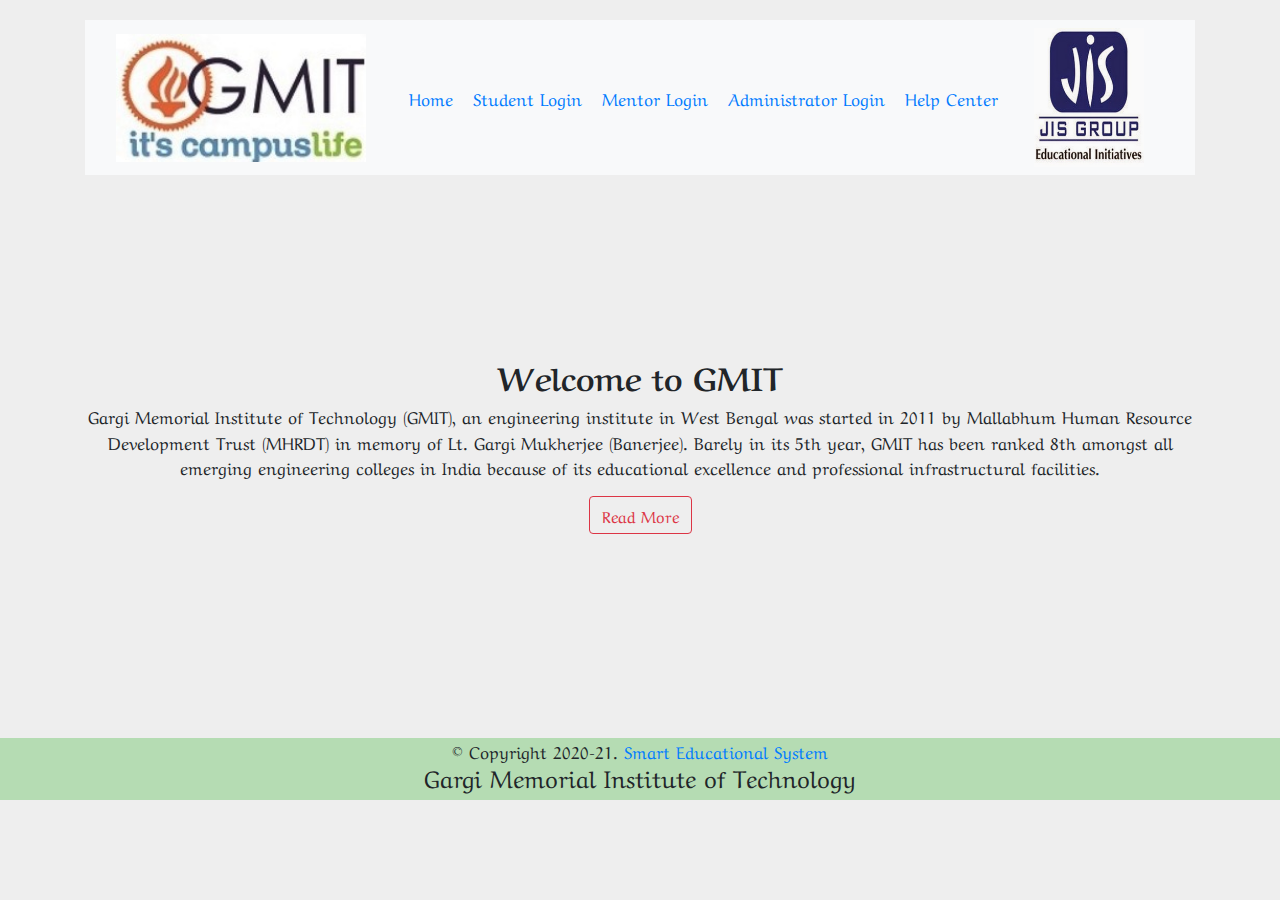
<file: index.html>
<!DOCTYPE html>
<html >
    <head>
<meta charset="utf-8">
<meta content="width=device-width, initial-scale=1.0" name="viewport">


<link rel="stylesheet" href="bootstrap4/bootstrap.min.css">
<link rel="stylesheet" href="bootstrap4/bootstrap.css">
<link rel="stylesheet" href="bootstrap4/bootstrap-grid.min.css">
<link rel="stylesheet" href="bootstrap4/bootstrap-reboot.min.css">
<link rel="stylesheet" href="assets/style.css">
<link rel="stylesheet" href="assets/demo.css">


<title>Gargi Memorial Institute of Technology</title>
<link href="image/Tab logo.jpeg" rel="icon">
<link href='https://fonts.googleapis.com/css?family=Aref Ruqaa' rel='stylesheet'>
<style>
body {
    font-family: 'Aref Ruqaa';font-size: 17px;
}
</style>

</head>

<body>
    <div class="container" >
     
<header id="header" class="fixed-top d-flex align-items-center">
    <div class="container d-flex align-items-center">
        
<div align ="center">
<div class="action">
    <nav id="navbar" class="navbar navbar-light bg-light">
      
        <div class="col-lg-2">
            <img src="image/GMIT LOGO.jpeg" width="250px">
        </div>
        &nbsp; &nbsp;  &nbsp; &nbsp;  &nbsp; &nbsp; &nbsp; &nbsp; &nbsp; &nbsp; &nbsp; 

            <a href ="#home" title="Home">Home</a> &nbsp; &nbsp;
            <a href ="studentlogin.html" title="Student Login">Student Login</a> &nbsp; &nbsp;
            <a href ="mentorlogin.html" title="Mentor Login">Mentor Login</a> &nbsp; &nbsp;
            <a href ="adminlogin.html" title="Administrator Login">Administrator Login</a> &nbsp; &nbsp;
            <a href ="helpdesk.html" title="Help Center">Help Center</a>
        
        <div class="col-lg-2">
            <img src="image/JIS logo 1.jpg" width="110px">
        </div>
       
    </nav>
   
</div>
</div>
</div>
</header>
</div>
<section>
<br/><br/><br/><br/><br/><br/><br/><br/><br/><br/><br/><br/><br/><br/>
<div class="container">
  
            <div align="center">
              <h2><b>Welcome to GMIT</b></h2>
              <p> Gargi Memorial Institute of Technology (GMIT), an engineering institute in West Bengal was started in 2011 by Mallabhum Human Resource Development Trust (MHRDT) in memory of Lt. Gargi Mukherjee (Banerjee). Barely in its 5th year, GMIT has been ranked 8th amongst all emerging engineering colleges in India because of its educational excellence and professional infrastructural facilities.</p>
              <button class="btn btn-outline-danger" type="button">Read More</button>
            </div>
           
          </div>
        </section>
             


<br/><br/><br/><br/><br/><br/><br/><br/>
<table width = "100%" border = "0">
    <tr>
        <td colspan = "2" bgcolor = "#b5dcb3">
           <center>
            &copy; Copyright <strong>2020-21. </strong><a href="#smart educational system">  Smart Educational System</a>
        </div>
        <div class="credits">
      
         <h4> Gargi Memorial Institute of Technology </h4>
           </center>
        </td>
     </tr>
     
  </table>
  
    </body>
</html>
</file>
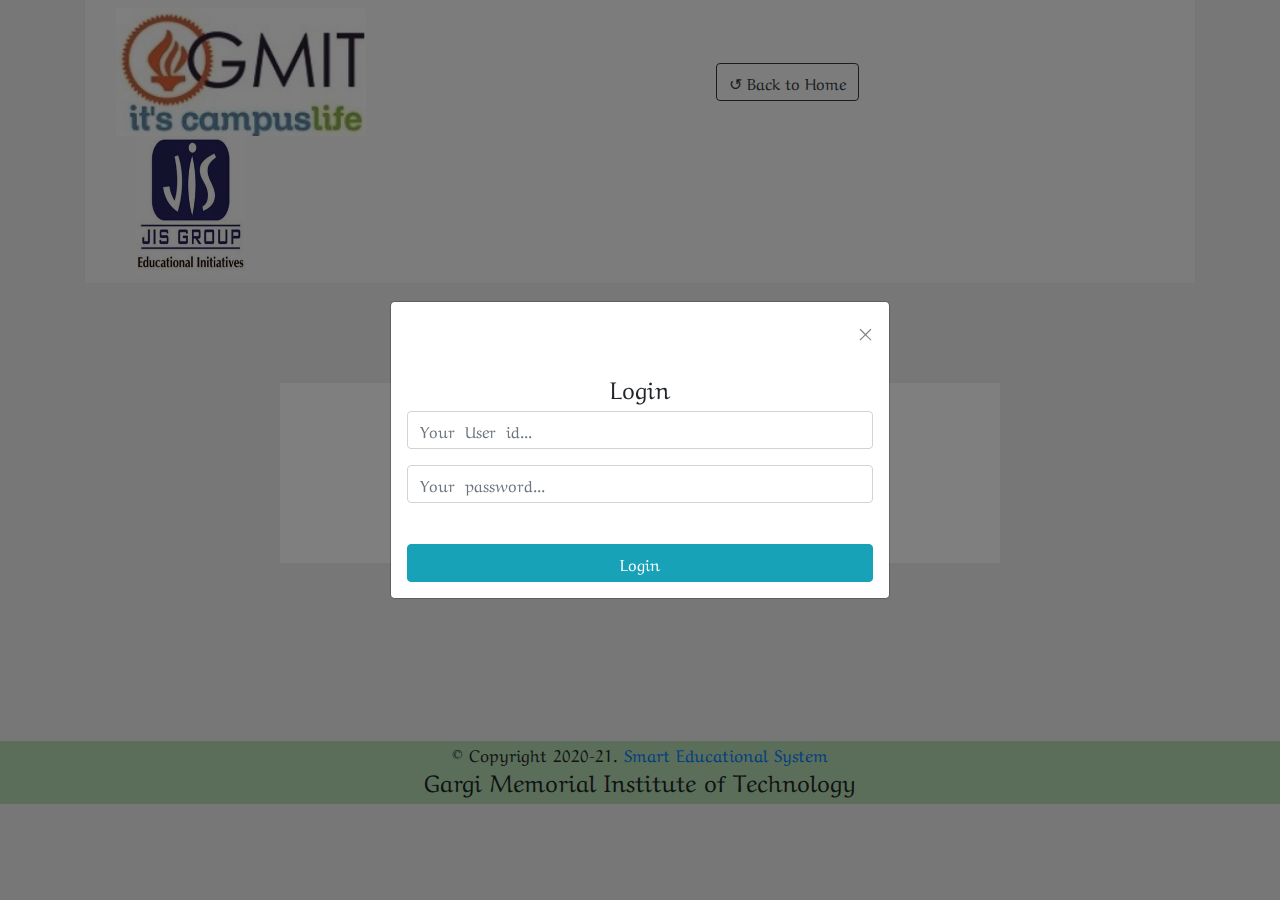
<file: adminlogin.html>
<!DOCTYPE html>
<html>
<head>
    <meta charset="utf-8">
    <meta content="width=device-width, initial-scale=1.0" name="viewport">
<link rel="stylesheet" href="bootstrap4/bootstrap.min.css">
<link rel="stylesheet" href="bootstrap4/bootstrap.css">
<link rel="stylesheet" href="bootstrap4/bootstrap-grid.min.css">
<link rel="stylesheet" href="bootstrap4/bootstrap-reboot.min.css">

<link rel="stylesheet" href="assets/style.css">
<link rel="stylesheet" href="assets/demo.css">

<title>Administrator Login</title>
<link href="image/Tab logo.jpeg" rel="icon">
<link href='https://fonts.googleapis.com/css?family=Aref Ruqaa' rel='stylesheet'>
<style>
    body {
        font-family: 'Aref Ruqaa';font-size: 17px;
    }
    </style>
   
</head>
    <body>
      <div class="container">
        <header id="header" class="fixed-top d-flex align-items-center">
            <div class="container d-flex align-items-center">
                
        <div align ="center">
       
            <nav id="navbar" class="navbar navbar-light bg-light">
              
                <div class="col-lg-2">
                    <img src="image/GMIT LOGO.jpeg" width="250px">
                </div>
                &nbsp; &nbsp;  &nbsp; &nbsp;&nbsp; &nbsp; &nbsp; &nbsp; &nbsp; &nbsp;  &nbsp; &nbsp;  &nbsp; &nbsp;  &nbsp; &nbsp; &nbsp; &nbsp; &nbsp;  &nbsp; &nbsp; &nbsp; &nbsp; &nbsp;  &nbsp; &nbsp; &nbsp; &nbsp; &nbsp;   
                <div class="action">
                <a href ="index.html" title="Back to home page"> <button type="button" class="btn btn-outline-dark">&#8634; Back to Home</button></a>
              </div>
              &nbsp;  &nbsp; &nbsp; &nbsp; &nbsp; &nbsp; &nbsp; &nbsp; &nbsp;  &nbsp; &nbsp; &nbsp; &nbsp; &nbsp; &nbsp; &nbsp; &nbsp; &nbsp;  &nbsp; &nbsp; &nbsp; &nbsp; &nbsp;  
                
                <div class="col-lg-2">
                    <img src="image/JIS logo 1.jpg" width="110px">
                </div>
              
            </nav>
           
        </div>
        </div>
        
        </header>
      </div>
              <br/><br/><br/><br/><br/><br/><br/> <br/><br/><br/><br/><br/><br/><br/> <br/>
       
              <main>
               <div align="center">
                <img src="image/admin.png" height="40px" width="45px">
                <h2><p> Administrator Login</p></h2> 
                <div class="container">
                <button type="button" class="btn btn-outline-success" data-toggle="modal" data-target="#loginModal">
                  Login
                </button>  
              </div>
            </div>

              <div class="modal fade" id="loginModal" tabindex="-1" role="dialog" aria-labelledby="exampleModalLabel" aria-hidden="true">
                <div class="modal-dialog modal-dialog-centered" role="document">
                  <div class="modal-content">
                    <div class="modal-header border-bottom-0">
                      <button type="button" class="close" data-dismiss="modal" aria-label="Close">
                        <span aria-hidden="true">&times;</span>
                      </button>
                    </div>
                    <div class="modal-body">
                      <div class="form-title text-center">
                        <h4>Login</h4>
                      </div>
                      <div class="d-flex flex-column text-center">
                        <form>
                          <div class="form-group">
                            <input type="text" class="form-control" id="text" placeholder="Your  User  id...">
                          </div>
                          <div class="form-group">
                            <input type="password" class="form-control" id="password1" placeholder="Your  password...">
                          </div>
                          <br/>
                          <button type="button" class="btn btn-info btn-block btn-round">Login</button>
                        </form>
                        
                      </div>
                    </div>
                  
                    
                   </div>
                </div>
              </div>
            
               </main>

    <br/><br/><br/><br/><br/><br/><br/>
<table width = "100%" border = "0">
    <tr>
        <td colspan = "2" bgcolor = "#b5dcb3">
           <center>
            &copy; Copyright <strong>2020-21. </strong><a href="#smart educational system">  Smart Educational System</a>
        </div>
        <div class="credits">
      
         <h4> Gargi Memorial Institute of Technology </h4>
           </center>
        </td>
     </tr>
     
  </table>
  <script src='https://code.jquery.com/jquery-3.3.1.slim.min.js'></script>
  <script src="bootstrap4/bootstrap.min.js"></script>
  <script src="assets/login.js"></script>
    </body>
</html>
</file>
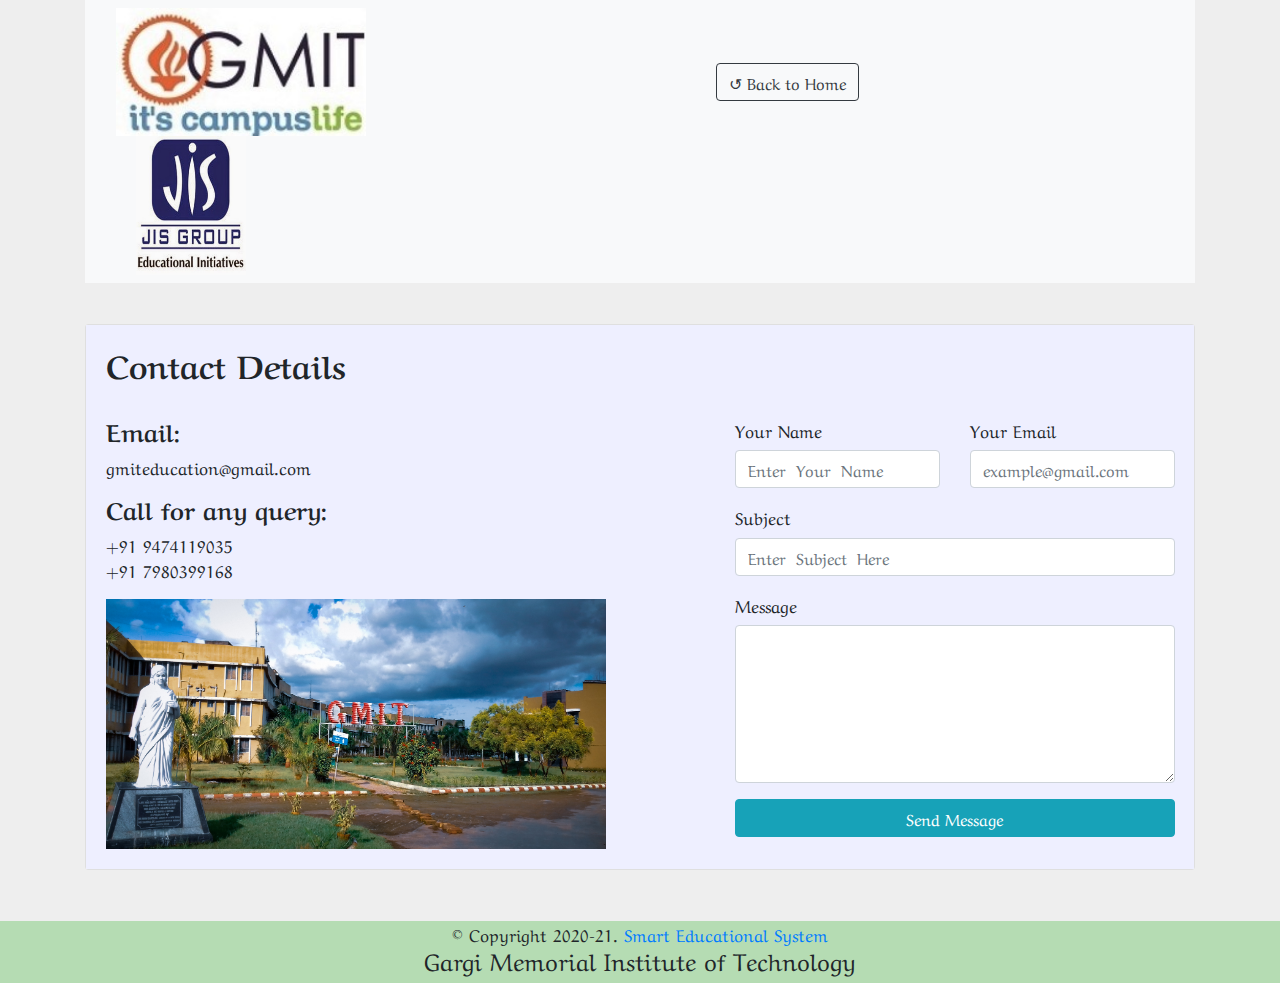
<file: helpdesk.html>
<!DOCTYPE html>
<html>
<head>
    <meta charset="utf-8">
    <meta content="width=device-width, initial-scale=1.0" name="viewport">
    
<link rel="stylesheet" href="bootstrap4/bootstrap.min.css">
<link rel="stylesheet" href="bootstrap4/bootstrap.css">
<link rel="stylesheet" href="bootstrap4/bootstrap-grid.min.css">
<link rel="stylesheet" href="bootstrap4/bootstrap-reboot.min.css">

<link rel="stylesheet" href="assets/style.css">
<link rel="stylesheet" href="assets/demo.css">

<title>Help Center</title>
<link href="image/Tab logo.jpeg" rel="icon">
<link href="https://fonts.googleapis.com/css?family=Aref Ruqaa" rel="stylesheet">
<style>
  body {
      font-family: 'Aref Ruqaa';font-size: 17px;
  }

  </style>
   
</head>
    <body>
      <div class="container">
        <header id="header" class="fixed-top d-flex align-items-center">
            <div class="container d-flex align-items-center">
                
        <div align ="center">
       
            <nav id="navbar" class="navbar navbar-light bg-light">
              
                <div class="col-lg-2">
                    <img src="image/GMIT LOGO.jpeg" width="250px">
                </div>
                &nbsp; &nbsp;  &nbsp; &nbsp;&nbsp; &nbsp; &nbsp; &nbsp; &nbsp; &nbsp;  &nbsp; &nbsp;  &nbsp; &nbsp;  &nbsp; &nbsp; &nbsp; &nbsp; &nbsp;  &nbsp; &nbsp; &nbsp; &nbsp; &nbsp;  &nbsp; &nbsp; &nbsp; &nbsp; &nbsp;   
                <div class="action">
                <a href ="index.html" title="Back to home page"> <button type="button" class="btn btn-outline-dark">&#8634; Back to Home</button></a>
              </div>
                &nbsp;  &nbsp; &nbsp; &nbsp; &nbsp; &nbsp; &nbsp; &nbsp; &nbsp;  &nbsp; &nbsp; &nbsp; &nbsp; &nbsp; &nbsp; &nbsp; &nbsp; &nbsp;  &nbsp; &nbsp; &nbsp; &nbsp; &nbsp;  
                
                <div class="col-lg-2">
                    <img src="image/JIS logo 1.jpg" width="110px">
                </div>
            </nav>
           
        </div>
        </div>
        </header>
    </div>
    <section>
    <br/><br/><br/><br/><br/><br/><br/>
   
  
        <div class="row justify-content-center">
            
                            <div class="col-12 col-md-10 col-lg-8">
                                <form >
                                  <h5> &nbsp;  &nbsp; &nbsp; &nbsp; &nbsp; &nbsp;&nbsp;  &nbsp; &nbsp; &nbsp; &nbsp; &nbsp;&nbsp;  &nbsp; &nbsp; &nbsp; &nbsp; &nbsp; &nbsp; &nbsp; &nbsp;  &nbsp;  &nbsp; &nbsp; &nbsp; &nbsp; &nbsp; &nbsp; &nbsp; &nbsp; 
                                      <b> HOW CAN WE HELP YOU?</b></h5>  
                                    <div class="card-body row no-gutters align-items-center">
                                        <div class="col-auto">
                                            <i class="fas fa-search h4 text-body"></i>
                                        </div>
                                        
                                        <div class="col">
                                            <input class="form-control form-control-lg form-control-borderless" type="search" placeholder="Search topics or keywords">
                                        </div>
                                        &nbsp;
                                        <div class="col-auto">
                                            <button class="btn btn-lg btn-success" type="submit">Search</button>
                                        </div>
                                       
                                    </div>
                                </form>
                            </div>
                           
                        </div>
   
</section>
<br/>

<section id="contact" class="contact">
    <div class="container">
        <div class="card">
            <div class="card-body" style="background-color: #eeefff">

      <div class="section-title">
    <h2><b>Contact Details</b></h2>
      </div>
      <br/>
      <div class="row" >

        <div class="col-lg-5 d-flex align-items-stretch">
          <div class="info">
            
            <div class="email">
              <i class="bi bi-envelope"></i>
              <h4><b>Email:</b></h4>
              <p>gmiteducation@gmail.com</p>
            </div>

            <div class="phone">
              <i class="bi bi-phone"></i>
              <h4><b>Call for any query:</b></h4>
              <p>+91 9474119035       <br/>
                 +91 7980399168     </p>
            </div>
            <img src="image/GMIT.jpg" style="width: 500px; height: 250px;">
            </div>
        </div>
        &nbsp;  &nbsp; &nbsp; &nbsp; &nbsp; &nbsp; &nbsp; &nbsp; &nbsp; &nbsp;  &nbsp; &nbsp; &nbsp; &nbsp; &nbsp; &nbsp; 
        <div>
          <form >
            <div class="row">
              <div class="form-group col-md-6">
                <label for="name">Your Name</label>
                <input type="text" name="name" class="form-control" id="name" required
                placeholder="Enter  Your  Name">
              </div>
              <div class="form-group col-md-6">
                <label for="name">Your Email</label>
                <input type="email" class="form-control" name="email" id="email" required
                placeholder="example@gmail.com">
              </div>
            </div>
            <div class="form-group">
              <label for="name">Subject</label>
              <input type="text" class="form-control" name="subject" id="subject" required
              placeholder="Enter  Subject  Here">
            </div>
            <div class="form-group">
              <label for="name">Message</label>
              <textarea class="form-control" name="message" rows="6" required></textarea>
            </div>
           
            <div class="text-center"><button type="submit" class="btn btn-info btn-block btn-round" value="Submit">Send Message</button></div>
          </form>
        </div>

      </div>
</div>
</div>
    </div>
  </section>

    <br/><br/>
<table width = "100%" border = "0">
    <tr>
        <td colspan = "2" bgcolor = "#b5dcb3">
           <center>
            &copy; Copyright <strong>2020-21. </strong><a href="#smart educational system">  Smart Educational System</a>
      
        <div class="credits">
      
         <h4> Gargi Memorial Institute of Technology </h4>
           </center>
        </td>
     </tr>
     
  </table>
 


    </body>
</html>
</file>
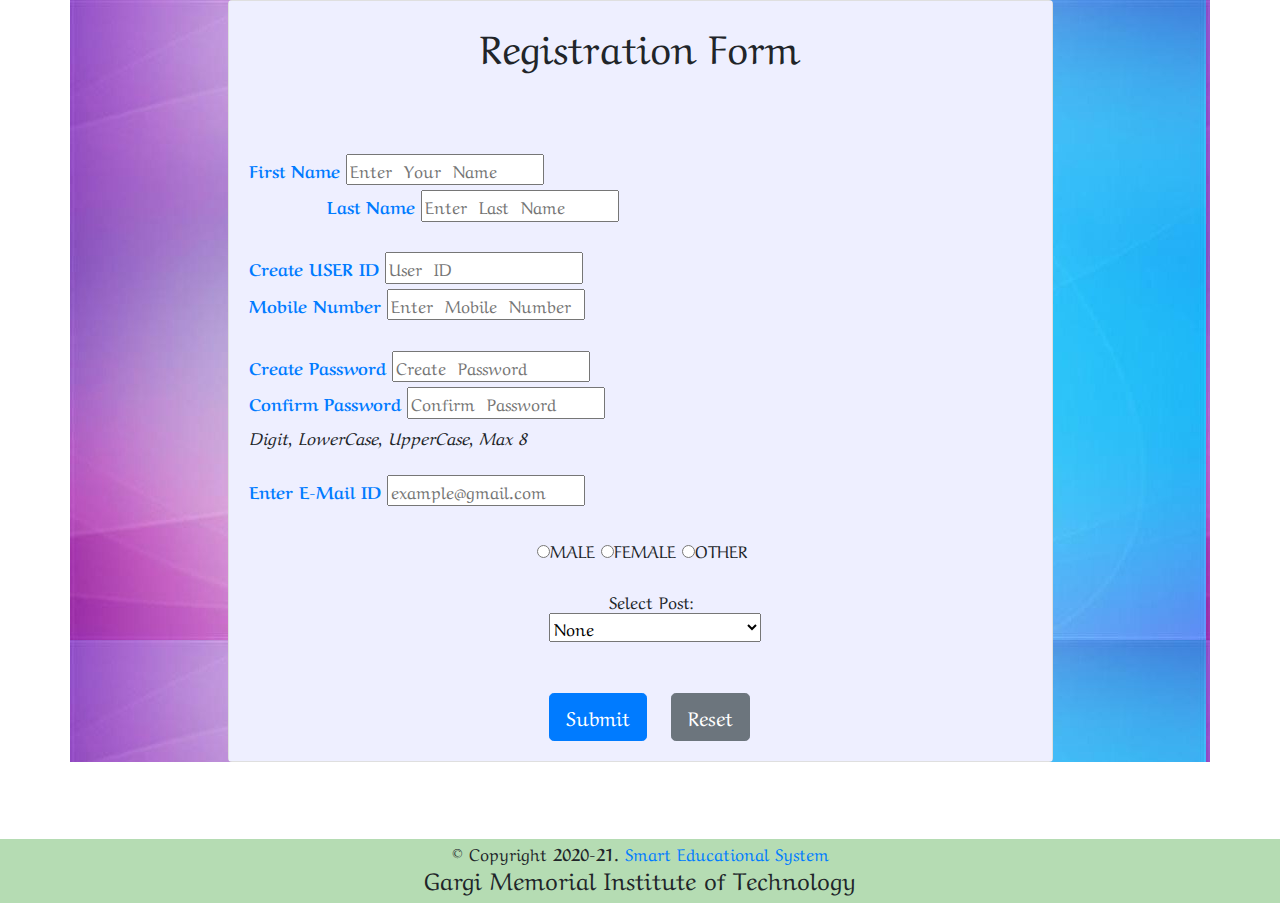
<file: mentor-reg.html>
<!DOCTYPE html>
<html>

<head>
    <meta charset="UTF-8">
    <meta name="viewport" content="width=device-width, initial-scale=1">

    <link rel="stylesheet" href="bootstrap4/bootstrap.min.css">
    <title>Mentor Registration Form </title>
    <link href="image/Tab logo.jpeg" rel="icon">
    <link href='https://fonts.googleapis.com/css?family=Aref Ruqaa' rel='stylesheet'>
    <style>
        body {
            font-family: 'Aref Ruqaa';font-size: 17px;
        }
        </style>
        <script>
            function checkname() {
                nameexp = /^[a-zA-Z ]{3,10}$/;
                custname = document.getElementById("fname").value;         //name check
            }
            function checksurname() {
                surnameexp = /^[a-zA-Z ]{3,10}$/;
                custname = document.getElementById("sname").value;         //surname check
            }
          
            function checkuid() {
                uidexp = /^[0-9]{10}$/;
                custuid = document.getElementById("uid").value;             //uid check
            }    

            function checkmobno() {
                mobnoexp = /^[6789]\d{9}$/;                                
                custmobno = document.getElementById("mobno").value;         //mob check
            }
        
            function checkemail() {
                emailexp = /^\w+([\.-]?\w+)*@\w+([\.-]?\w+)*(\.\w{2,3})+$/
                custemail = document.getElementById("email").value;                 //email check
            }
               
            function checkpassword() {
                passwordexp = /^(?=.*[0-9])(?=.*[a-z])(?=.*[A-Z])\w{4,8}$/;   
                custpassword = document.getElementById("password").value;                   //password check
            }
    
        </script>
</head>

<body>
    <div class="container" style="background-image: url(image/Blue\ to\ Purple\ Background\ iPhone\ Wallpapers\ iPhone\ 5s4s3G.jpg);" >
     <div class="row">
       <div class="col-md-9 col-sm-8 mx-auto">
         <div class="card">
           <div class="card-body" style="background-color: #eeefff">
                        <div class="text-center">
                            <b><h1>Registration Form</h1></b>
                        </div>
                        <br/><br/<br/><br/>
                        <div>
    <form>
        <label class="font-weight-bold text-primary">First Name</label>
        <input type="text" onblur="checkname()" id="fname" required="required"
        placeholder="Enter  Your  Name">
        &nbsp;  &nbsp;  &nbsp;  &nbsp;  &nbsp; &nbsp; &nbsp; &nbsp; &nbsp;&nbsp; &nbsp; &nbsp; &nbsp; &nbsp; &nbsp; &nbsp;&nbsp; &nbsp; &nbsp; &nbsp; &nbsp; &nbsp; &nbsp;&nbsp; &nbsp; &nbsp; &nbsp; &nbsp; &nbsp; &nbsp;&nbsp; &nbsp; &nbsp; &nbsp; &nbsp; &nbsp; &nbsp;&nbsp;  &nbsp; &nbsp; &nbsp; &nbsp; &nbsp;&nbsp;  &nbsp; &nbsp; &nbsp; &nbsp; &nbsp;
       
        <label class="font-weight-bold text-primary">Last Name</label>
        <input type="text" onblur="checksurname()" id="sname" required="required"
        placeholder="Enter  Last  Name">
        <br/><br/>
       
        <label class="font-weight-bold text-primary">Create USER ID</label>
        <input type="text" onblur="checkuid()" id="uid" required="required"
        placeholder="User  ID">
        &nbsp;  &nbsp;  &nbsp;  &nbsp;  &nbsp;&nbsp;  &nbsp; &nbsp; &nbsp; &nbsp; &nbsp;&nbsp;  &nbsp; &nbsp; &nbsp; &nbsp; &nbsp; &nbsp; &nbsp;&nbsp; &nbsp; &nbsp; &nbsp; &nbsp; &nbsp; &nbsp;&nbsp; &nbsp; &nbsp; &nbsp; &nbsp; &nbsp; &nbsp;&nbsp; &nbsp;
       
        <label class="font-weight-bold text-primary">Mobile Number</label>
        <input type="tel" onblur="checkmobno()" id="mobno" required="required"
        placeholder="Enter  Mobile  Number">
           <br/><br/>
           
           <label class="font-weight-bold text-primary">Create Password</label>
           <input type="password" onblur="checkpassword()" id="password" required="required"
           placeholder="Create  Password">
            &nbsp;  &nbsp;  &nbsp;  &nbsp;  &nbsp;&nbsp;&nbsp;  &nbsp; &nbsp; &nbsp;&nbsp;&nbsp;&nbsp;&nbsp; &nbsp; &nbsp; &nbsp; &nbsp; &nbsp; &nbsp; &nbsp;&nbsp; &nbsp; &nbsp; &nbsp; &nbsp; &nbsp; &nbsp;&nbsp; &nbsp;
       
        <label class="font-weight-bold text-primary">Confirm Password</label>
        <input type="password" onblur="checkpassword()" id="password" required="required"
        placeholder="Confirm  Password">
        <br/>
       <div><i>Digit, LowerCase, UpperCase, Max 8</i></div> 
        <br/>
        
        <label class="font-weight-bold text-primary">Enter E-Mail ID</label>
        <input type="email" onblur="checkemail()" id="email" required="required"
        placeholder="example@gmail.com">
        <br/><br/>
             &nbsp;  &nbsp; &nbsp;   &nbsp;  &nbsp;&nbsp; &nbsp;&nbsp; &nbsp;&nbsp; &nbsp;&nbsp;&nbsp; &nbsp;&nbsp; &nbsp;&nbsp; &nbsp;&nbsp; &nbsp;&nbsp; &nbsp;&nbsp;&nbsp; &nbsp;&nbsp; &nbsp;&nbsp;  &nbsp;&nbsp; &nbsp;
        
        <input type="radio" name="x">MALE
        <input type="radio" name="x">FEMALE
        <input type="radio" name="x">OTHER
       
        <br/><br/>
         &nbsp;  &nbsp;&nbsp; &nbsp; &nbsp;&nbsp; &nbsp;  &nbsp;&nbsp;&nbsp;&nbsp; &nbsp;&nbsp; &nbsp;&nbsp; &nbsp;&nbsp; &nbsp;&nbsp;&nbsp; &nbsp;&nbsp; &nbsp;&nbsp; &nbsp;&nbsp; &nbsp;&nbsp; &nbsp;&nbsp;&nbsp; &nbsp;&nbsp; &nbsp;&nbsp; &nbsp;&nbsp; &nbsp;&nbsp; &nbsp;
       Select Post: 
        <br/>
    
        &nbsp;&nbsp; &nbsp; &nbsp;  &nbsp;&nbsp;&nbsp;&nbsp; &nbsp;&nbsp; &nbsp;&nbsp; &nbsp; &nbsp;&nbsp; &nbsp;&nbsp; &nbsp;&nbsp; &nbsp;&nbsp; &nbsp;&nbsp;&nbsp; &nbsp;&nbsp; &nbsp;&nbsp; &nbsp;&nbsp; &nbsp;&nbsp; &nbsp;
    <select>
    <option>None</option>
    <option>Principle</option>
    <option>Assistant Proffesor</option>
    <option>Director</option>
    <option>TIC</option>
    <option>Head of the Depertment</option>
    
    </select>
    <br/><br/><br/>
    &nbsp;  &nbsp; &nbsp;  &nbsp;  &nbsp;  &nbsp;  &nbsp;  &nbsp;&nbsp;&nbsp;&nbsp; &nbsp; &nbsp;&nbsp;&nbsp;&nbsp;&nbsp;&nbsp;&nbsp; &nbsp;  &nbsp;  &nbsp;  &nbsp;  &nbsp;&nbsp;&nbsp;&nbsp; &nbsp; &nbsp;&nbsp;&nbsp;&nbsp;&nbsp;
    <input class="btn btn-primary btn-lg" type="submit" value="Submit">
    &nbsp;&nbsp;
    <input class="btn btn-secondary btn-lg" type="reset" value="Reset">
                            </form>
                        </div> 
                    </div>
                </div> 
            </div> 
        </div> 
    </div> 
    <br/><br/><br/>
    <table width = "100%" border = "0">
        <tr>
            <td colspan = "2" bgcolor = "#b5dcb3">
               <center>
                &copy; Copyright <strong>2020-21. </strong><a href="#smart educational system">  Smart Educational System</a>
            </div>
            <div class="credits">
          
             <h4> Gargi Memorial Institute of Technology </h4>
               </center>
            </td>
         </tr>
         
      </table>
</body>
</html>
</file>
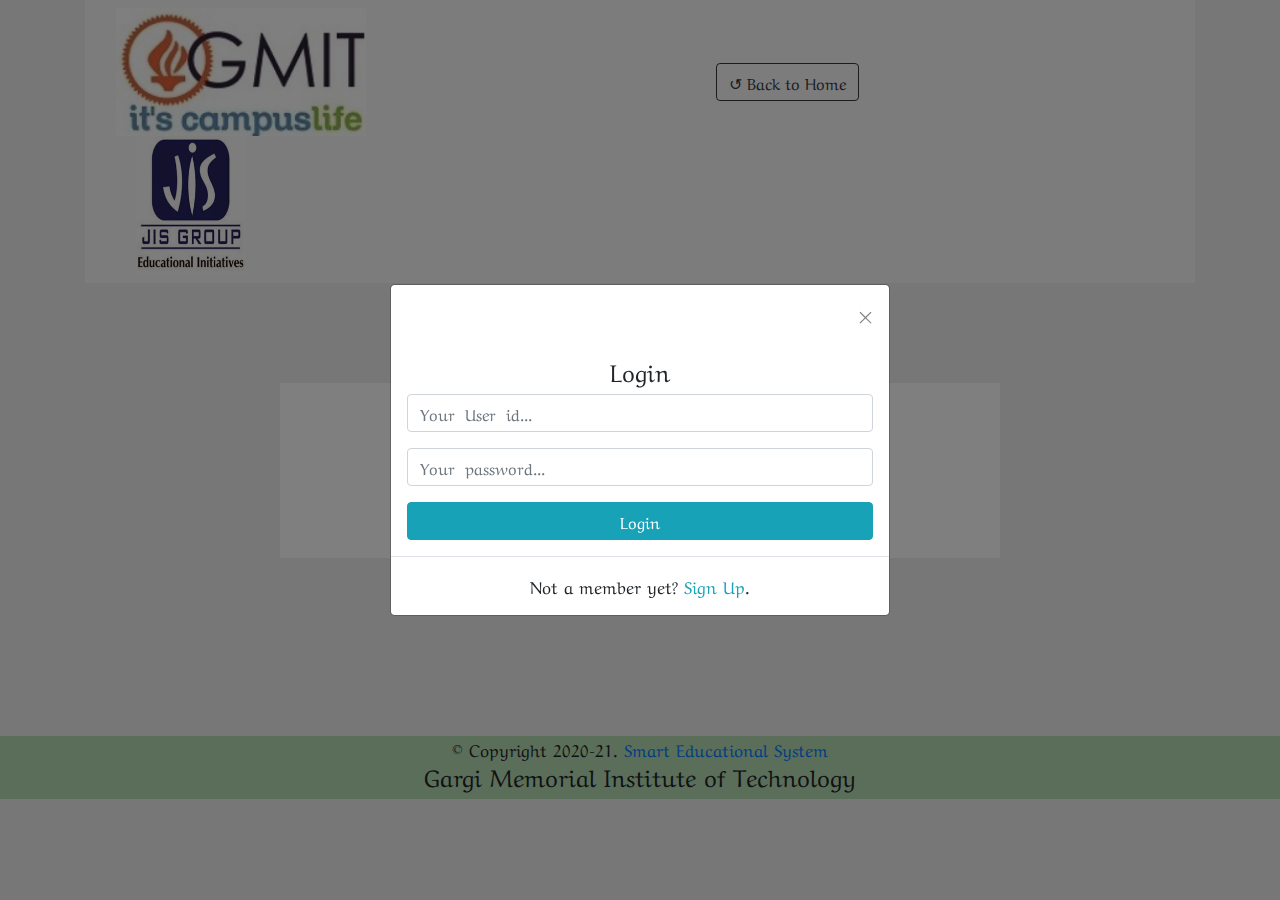
<file: mentorlogin.html>
<!DOCTYPE html>
<html>
<head>
    <meta charset="utf-8">
    <meta content="width=device-width, initial-scale=1.0" name="viewport">
<link rel="stylesheet" href="bootstrap4/bootstrap.min.css">
<link rel="stylesheet" href="bootstrap4/bootstrap.css">
<link rel="stylesheet" href="bootstrap4/bootstrap-grid.min.css">
<link rel="stylesheet" href="bootstrap4/bootstrap-reboot.min.css">

<link rel="stylesheet" href="assets/style.css">
<link rel="stylesheet" href="assets/demo.css">

<title>Mentor Login</title>
<link href="image/Tab logo.jpeg" rel="icon">
<link href='https://fonts.googleapis.com/css?family=Aref Ruqaa' rel='stylesheet'>
<style>
    body {
        font-family: 'Aref Ruqaa';font-size: 17px;
    }
    </style>
   
</head>
    <body>
      <div class="container">
        <header id="header" class="fixed-top d-flex align-items-center">
            <div class="container d-flex align-items-center">
                
        <div align ="center">
       
            <nav id="navbar" class="navbar navbar-light bg-light">
              
                <div class="col-lg-2">
                    <img src="image/GMIT LOGO.jpeg" width="250px">
                </div>
                &nbsp; &nbsp;  &nbsp; &nbsp;&nbsp; &nbsp; &nbsp; &nbsp; &nbsp; &nbsp;  &nbsp; &nbsp;  &nbsp; &nbsp;  &nbsp; &nbsp; &nbsp; &nbsp; &nbsp;  &nbsp; &nbsp; &nbsp; &nbsp; &nbsp;  &nbsp; &nbsp; &nbsp; &nbsp; &nbsp;   
                <div class="action">
                <a href ="index.html" title="Back to home page"> <button type="button" class="btn btn-outline-dark">&#8634; Back to Home</button></a>
              </div>
              &nbsp;  &nbsp; &nbsp; &nbsp; &nbsp; &nbsp; &nbsp; &nbsp; &nbsp;  &nbsp; &nbsp; &nbsp; &nbsp; &nbsp; &nbsp; &nbsp; &nbsp; &nbsp;  &nbsp; &nbsp; &nbsp; &nbsp; &nbsp;   
                
                <div class="col-lg-2">
                    <img src="image/JIS logo 1.jpg" width="110px">
                </div>
              
            </nav>
           
        </div>
        </div>
        
        </header>
      </div>
              <br/><br/><br/><br/><br/><br/><br/> <br/><br/><br/><br/><br/><br/><br/> <br/>
       
              <main>
               <div align="center">
                <img src="image/teacher.png" height="35px" width="30px">
                <h2><p> Mentor Login</p></h2> 
                <div class="container">
                <button type="button" class="btn btn-outline-danger" data-toggle="modal" data-target="#loginModal">
                  Login
                </button>  
              </div>
            </div>

              <div class="modal fade" id="loginModal" tabindex="-1" role="dialog" aria-labelledby="exampleModalLabel" aria-hidden="true">
                <div class="modal-dialog modal-dialog-centered" role="document">
                  <div class="modal-content">
                    <div class="modal-header border-bottom-0">
                      <button type="button" class="close" data-dismiss="modal" aria-label="Close">
                        <span aria-hidden="true">&times;</span>
                      </button>
                    </div>
                    <div class="modal-body">
                      <div class="form-title text-center">
                        <h4>Login</h4>
                      </div>
                      <div class="d-flex flex-column text-center">
                        <form>
                          <div class="form-group">
                            <input type="text" class="form-control" id="text" placeholder="Your  User  id...">
                          </div>
                          <div class="form-group">
                            <input type="password" class="form-control" id="password1" placeholder="Your  password...">
                          </div>
                          <button type="button" class="btn btn-info btn-block btn-round">Login</button>
                        </form>
                        
                      </div>
                    </div>
                  
                    <div class="modal-footer d-flex justify-content-center">
                      <div class="signup-section">Not a member yet? <a href="mentor-reg.html" class="text-info"> Sign Up</a>.</div>
                    </div>
                   </div>
                </div>
              </div>
            
               </main>

    <br/><br/><br/><br/><br/><br/><br/>
<table width = "100%" border = "0">
    <tr>
        <td colspan = "2" bgcolor = "#b5dcb3">
           <center>
            &copy; Copyright <strong>2020-21. </strong><a href="#smart educational system">  Smart Educational System</a>
        </div>
        <div class="credits">
      
         <h4> Gargi Memorial Institute of Technology </h4>
           </center>
        </td>
     </tr>
     
  </table>
  <script src='https://code.jquery.com/jquery-3.3.1.slim.min.js'></script>
  <script src="bootstrap4/bootstrap.min.js"></script>
  <script src="assets/login.js"></script>
    </body>
</html>
</file>
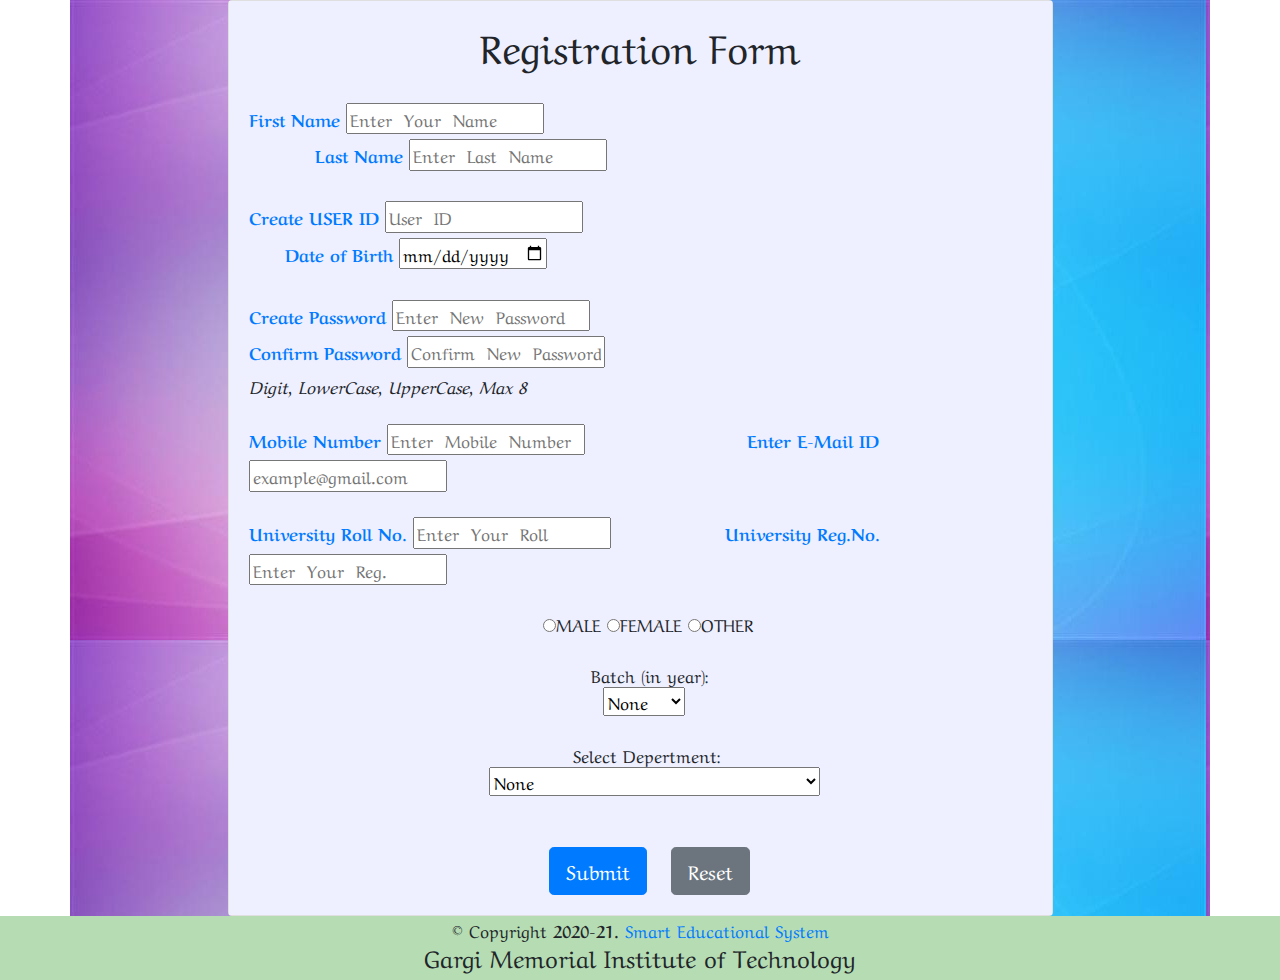
<file: student-reg.html>
<!DOCTYPE html>
<html>

<head>
    <meta charset="UTF-8">
    <meta name="viewport" content="width=device-width, initial-scale=1">

    <link rel="stylesheet" href="bootstrap4/bootstrap.min.css">
    <title> Student Registration Form </title>
    <link href="image/Tab logo.jpeg" rel="icon">
    <link href='https://fonts.googleapis.com/css?family=Aref Ruqaa' rel='stylesheet'>
    <style>
        body {
            font-family: 'Aref Ruqaa';font-size: 17px;
        }
        </style>
         <script>
            function checkname() {
                nameexp = /^[a-zA-Z ]{3,10}$/;
                custname = document.getElementById("fname").value;         //name check
            }
            function checksurname() {
                surnameexp = /^[a-zA-Z ]{3,10}$/;
                custname = document.getElementById("sname").value;         //surname check
            }
          
            function checkuid() {
                uidexp = /^[0-9]{10}$/;
                custuid = document.getElementById("uid").value;             //uid check
            }    

            function checkmobno() {
                mobnoexp = /^[6789]\d{9}$/;                                
                custmobno = document.getElementById("mobno").value;         //mob check
            }
        
            function checkemail() {
                emailexp = /^\w+([\.-]?\w+)*@\w+([\.-]?\w+)*(\.\w{2,3})+$/
                custemail = document.getElementById("email").value;                 //email check
            }
               
            function checkpassword() {
                passwordexp = /^(?=.*[0-9])(?=.*[a-z])(?=.*[A-Z])\w{4,8}$/;   
                custpassword = document.getElementById("password").value;                   //password check
            }

            function checkroll() {
                rollexp = /^[0-9]{10}$/;
                custroll = document.getElementById("roll").value;             //roll check
            } 
            
            function checkreg() {
                regexp = /^[0-9]{11}$/;
                custreg = document.getElementById("reg").value;             //reg check
            } 

        </script>
</head>

<body >
    <div class="container" style="background-image: url(image/Blue\ to\ Purple\ Background\ iPhone\ Wallpapers\ iPhone\ 5s4s3G.jpg);" >
     <div class="row">
       <div class="col-md-9 col-sm-8 mx-auto">
         <div class="card">
           <div class="card-body" style="background-color: #eeefff">
                        <div class="text-center">
                            <b><h1>Registration Form</h1></b>
                        </div>
                        <br/>
                        <div>
    <form>
    <label  class="font-weight-bold text-primary">First Name</label>
    <input type="text" onblur="checkname()" id="fname" required="required"
    placeholder="Enter  Your  Name">
    &nbsp;  &nbsp;  &nbsp;  &nbsp;  &nbsp; &nbsp; &nbsp; &nbsp; &nbsp;&nbsp; &nbsp; &nbsp; &nbsp; &nbsp; &nbsp; &nbsp;&nbsp; &nbsp; &nbsp; &nbsp; &nbsp; &nbsp; &nbsp;&nbsp; &nbsp; &nbsp; &nbsp; &nbsp; &nbsp; &nbsp;&nbsp; &nbsp; &nbsp; &nbsp; &nbsp; &nbsp; &nbsp;&nbsp; &nbsp; &nbsp;&nbsp; &nbsp; &nbsp;&nbsp; &nbsp;&nbsp;&nbsp; &nbsp;&nbsp; &nbsp; &nbsp;
    <label  class="font-weight-bold text-primary">Last Name</label>
    <input type="text" onblur="checksurname()" id="sname" required="required"
    placeholder="Enter  Last  Name">
    <br/><br/>
    <label class="font-weight-bold text-primary">Create USER ID</label>
    <input type="text" onblur="checkuid()" id="uid" required="required"
    placeholder="User  ID">
    &nbsp;  &nbsp;  &nbsp;  &nbsp;  &nbsp; &nbsp; &nbsp; &nbsp;&nbsp; &nbsp; &nbsp;&nbsp; &nbsp;&nbsp; &nbsp; &nbsp;&nbsp; &nbsp; &nbsp; &nbsp; &nbsp; &nbsp;&nbsp; &nbsp; &nbsp; &nbsp; &nbsp; &nbsp; &nbsp;&nbsp; &nbsp; &nbsp; &nbsp; &nbsp; &nbsp; &nbsp;&nbsp; &nbsp; &nbsp; &nbsp; &nbsp; &nbsp; &nbsp;
    <label class="font-weight-bold text-primary">Date of Birth</label>
    <input type="date">
    <br/><br/>
    <label class="font-weight-bold text-primary">Create Password</label>
    <input type="password" onblur="checkpassword()" id="password" required="required"
    placeholder="Enter  New  Password">
    &nbsp;  &nbsp;  &nbsp;  &nbsp;  &nbsp;&nbsp; &nbsp; &nbsp; &nbsp;&nbsp; &nbsp; &nbsp; &nbsp; &nbsp; &nbsp; &nbsp; &nbsp;&nbsp; &nbsp; &nbsp; &nbsp; &nbsp; &nbsp; &nbsp;&nbsp; &nbsp;&nbsp;&nbsp;&nbsp;
 <label class="font-weight-bold text-primary">Confirm Password</label>
    <input type="password" onblur="checkpassword()" id="password" required="required"
    placeholder="Confirm  New  Password">
    <br/>
    <div><i>Digit, LowerCase, UpperCase, Max 8</i></div> 
     <br/>
    <label class="font-weight-bold text-primary">Mobile Number</label>
    <input type="tel" onblur="checkmobno()" id="mobno" required="required"
    placeholder="Enter  Mobile  Number">
    &nbsp;  &nbsp;  &nbsp;  &nbsp;  &nbsp;&nbsp;&nbsp; &nbsp; &nbsp;&nbsp; &nbsp; &nbsp;&nbsp; &nbsp; &nbsp;
    <label class="font-weight-bold text-primary">Enter E-Mail ID</label>
    <input type="email" onblur="checkemail()" id="email" required="required"
    placeholder="example@gmail.com">
    <br/><br/>
    <label class="font-weight-bold text-primary">University Roll No.</label>
    <input type="tel" onblur="checkname()" id="fname" required="required"
    placeholder="Enter  Your  Roll">
    &nbsp;  &nbsp;  &nbsp;  &nbsp;  &nbsp; &nbsp; &nbsp; &nbsp;&nbsp;&nbsp;
    <label class="font-weight-bold text-primary">University Reg.No.</label>
    <input type="tel" onblur="checkname()" id="fname" required="required"
    placeholder="Enter  Your  Reg.">
    <br/><br/>
    &nbsp;  &nbsp; &nbsp;   &nbsp;  &nbsp;  &nbsp; &nbsp; &nbsp;&nbsp; &nbsp;   &nbsp; &nbsp; &nbsp;&nbsp;&nbsp; &nbsp; &nbsp;&nbsp;&nbsp; &nbsp; &nbsp;&nbsp;&nbsp; &nbsp; &nbsp;&nbsp;&nbsp; &nbsp; &nbsp;
    <input type="radio" name="x">MALE
    <input type="radio" name="x">FEMALE
    <input type="radio" name="x">OTHER
    <br/><br/>
    &nbsp;  &nbsp;&nbsp; &nbsp;  &nbsp;  &nbsp;  &nbsp;  &nbsp;  &nbsp;&nbsp;&nbsp; &nbsp; &nbsp;&nbsp;&nbsp; &nbsp; &nbsp; &nbsp; &nbsp;&nbsp;&nbsp; &nbsp; &nbsp;&nbsp;&nbsp; &nbsp; &nbsp;&nbsp;&nbsp; &nbsp; &nbsp;&nbsp;&nbsp; &nbsp; &nbsp;
    Batch (in year): 
     <br/>
     &nbsp;&nbsp; &nbsp;   &nbsp;  &nbsp; &nbsp;&nbsp;&nbsp;&nbsp;&nbsp;&nbsp;&nbsp;&nbsp;&nbsp;&nbsp;&nbsp;&nbsp;&nbsp;&nbsp;&nbsp;&nbsp;&nbsp;&nbsp;&nbsp;&nbsp; &nbsp;&nbsp;&nbsp;&nbsp; &nbsp; &nbsp;&nbsp;&nbsp;&nbsp;&nbsp; &nbsp; &nbsp;&nbsp;&nbsp; &nbsp; &nbsp;&nbsp;&nbsp; &nbsp; &nbsp;
     <select>
    <option>None</option>
      <option>2017-21</option>
     <option>2018-22</option>
     <option>2019-23</option>
     <option>2020-24</option>
     <option>2021-25</option>
     </select>
   <br/><br/>
     &nbsp;  &nbsp;  &nbsp;  &nbsp;  &nbsp;  &nbsp;  &nbsp;&nbsp;&nbsp; &nbsp; &nbsp;&nbsp;&nbsp; &nbsp; &nbsp; &nbsp; &nbsp;&nbsp;&nbsp; &nbsp; &nbsp;&nbsp;&nbsp; &nbsp; &nbsp;&nbsp;&nbsp; &nbsp; &nbsp;&nbsp;&nbsp; &nbsp; &nbsp;
   Select Depertment: 
    <br/>

    &nbsp;&nbsp; &nbsp;  &nbsp;  &nbsp;  &nbsp;  &nbsp;&nbsp;&nbsp;&nbsp; &nbsp; &nbsp;&nbsp;&nbsp;&nbsp;&nbsp; &nbsp; &nbsp;&nbsp;&nbsp; &nbsp; &nbsp;&nbsp;&nbsp; &nbsp; &nbsp;
<select>
    <option>None</option>
<option>Electrical Engineering</option>
<option>Mechanical Engineering</option>
<option>Civil Engineering</option>
<option>Eletronics & Commucation Engineering</option>
<option>Computer Science & Engineering</option>
</select>
<br/><br/><br/>
 &nbsp;  &nbsp; &nbsp;  &nbsp;  &nbsp;  &nbsp;  &nbsp;  &nbsp;&nbsp;&nbsp;&nbsp; &nbsp; &nbsp;&nbsp;&nbsp;&nbsp;&nbsp;&nbsp;&nbsp; &nbsp;  &nbsp;  &nbsp;  &nbsp;  &nbsp;&nbsp;&nbsp;&nbsp; &nbsp; &nbsp;&nbsp;&nbsp;&nbsp;&nbsp;
 <input class="btn btn-primary btn-lg" type="submit" value="Submit">
 &nbsp;&nbsp;
 <input class="btn btn-secondary btn-lg" type="reset" value="Reset">
                            </form>
                        </div> 
                    </div> 
                </div> 
            </div>
        </div> 
    </div> 
    
    <table width = "100%" border = "0">
        <tr>
            <td colspan = "2" bgcolor = "#b5dcb3">
               <center>
                &copy; Copyright <strong>2020-21. </strong><a href="#smart educational system">  Smart Educational System</a>
            </div>
            <div class="credits">
          
             <h4> Gargi Memorial Institute of Technology </h4>
               </center>
            </td>
         </tr>
         
      </table>
</body>

</html>
</file>
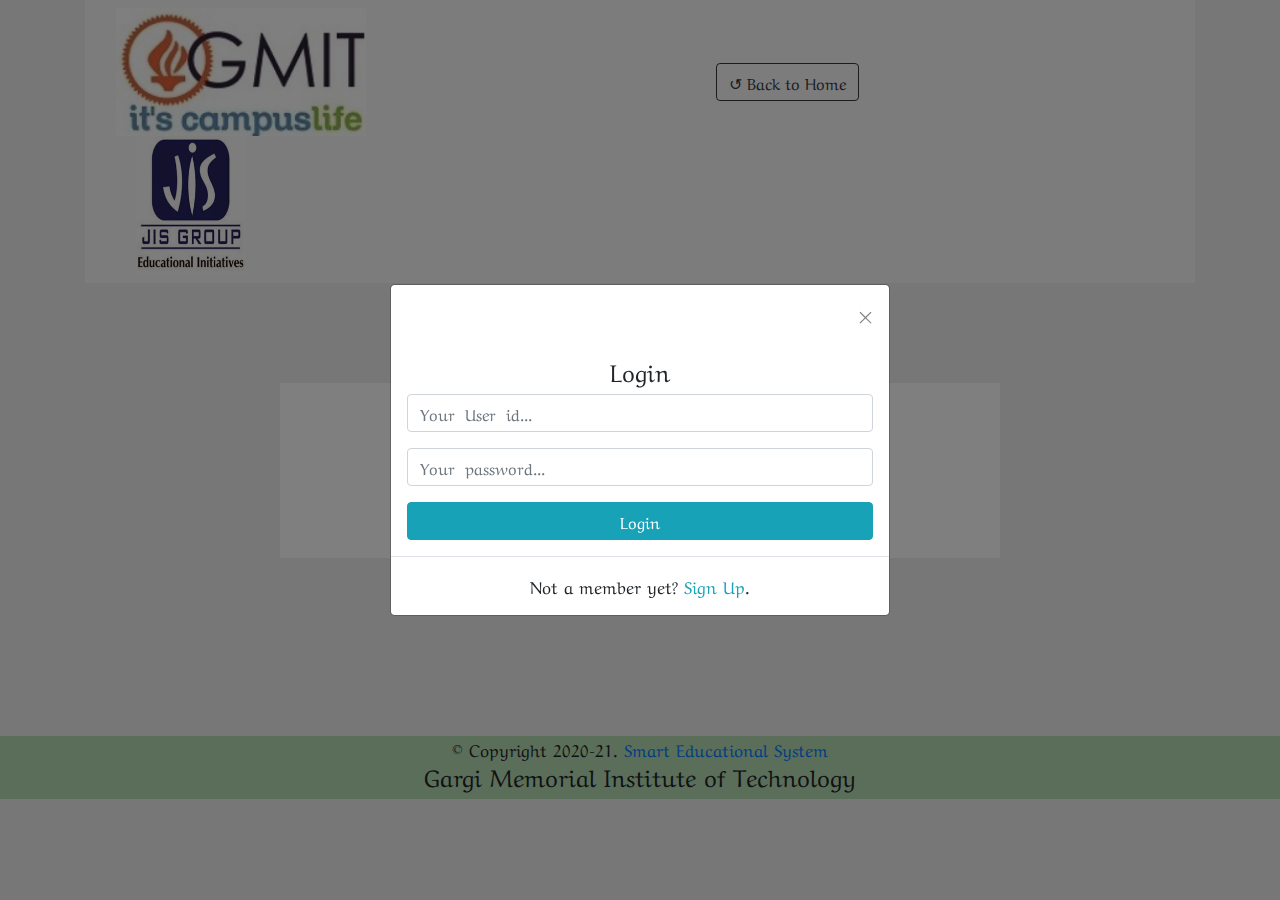
<file: studentlogin.html>
<!DOCTYPE html>
<html>
<head>
    <meta charset="utf-8">
    <meta content="width=device-width, initial-scale=1.0" name="viewport">
    
<link rel="stylesheet" href="bootstrap4/bootstrap.min.css">
<link rel="stylesheet" href="bootstrap4/bootstrap.css">
<link rel="stylesheet" href="bootstrap4/bootstrap-grid.min.css">
<link rel="stylesheet" href="bootstrap4/bootstrap-reboot.min.css">

<link rel="stylesheet" href="assets/style.css">
<link rel="stylesheet" href="assets/demo.css">

<title>Student Login</title>
<link href="image/Tab logo.jpeg" rel="icon">
<link href="https://fonts.googleapis.com/css?family=Aref Ruqaa" rel="stylesheet">
<style>
  body {
      font-family: 'Aref Ruqaa';font-size: 17px;
  }
  </style>
   
</head>
    <body>
      <div class="container">
        <header id="header" class="fixed-top d-flex align-items-center">
            <div class="container d-flex align-items-center">
                
        <div align ="center">
       
            <nav id="navbar" class="navbar navbar-light bg-light">
              
                <div class="col-lg-2">
                    <img src="image/GMIT LOGO.jpeg" width="250px">
                </div>
                &nbsp; &nbsp;  &nbsp; &nbsp;&nbsp; &nbsp; &nbsp; &nbsp; &nbsp; &nbsp;  &nbsp; &nbsp;  &nbsp; &nbsp;  &nbsp; &nbsp; &nbsp; &nbsp; &nbsp;  &nbsp; &nbsp; &nbsp; &nbsp; &nbsp;  &nbsp; &nbsp; &nbsp; &nbsp; &nbsp;   
                <div class="action">
                <a href ="index.html" title="Back to home page"> <button type="button" class="btn btn-outline-dark">&#8634; Back to Home</button></a>
              </div>
                &nbsp;  &nbsp; &nbsp; &nbsp; &nbsp; &nbsp; &nbsp; &nbsp; &nbsp;  &nbsp; &nbsp; &nbsp; &nbsp; &nbsp; &nbsp; &nbsp; &nbsp; &nbsp;  &nbsp; &nbsp; &nbsp; &nbsp; &nbsp;  
                
                <div class="col-lg-2">
                    <img src="image/JIS logo 1.jpg" width="110px">
                </div>
              
            </nav>
           
        </div>
        </div>
        
        </header>
      </div>
              <br/><br/><br/><br/><br/><br/><br/> <br/><br/><br/><br/><br/><br/><br/> <br/>
       
              <main>
               <div align="center">
                 <img src="image/student.jpeg" height="35px" width="30px">
                <h2><p> Student Profile Login</p></h2> 
                <div class="container">
                <button type="button" class="btn btn-outline-warning" data-toggle="modal" data-target="#loginModal">
                  Login
                </button>  
              </div>
            </div>

              <div class="modal fade" id="loginModal" tabindex="-1" role="dialog" aria-labelledby="exampleModalLabel" aria-hidden="true">
                <div class="modal-dialog modal-dialog-centered" role="document">
                  <div class="modal-content">
                    <div class="modal-header border-bottom-0">
                      <button type="button" class="close" data-dismiss="modal" aria-label="Close">
                        <span aria-hidden="true">&times;</span>
                      </button>
                    </div>
                    <div class="modal-body">
                      <div class="form-title text-center">
                        <h4>Login</h4>
                      </div>
                      <div class="d-flex flex-column text-center">
                        <form>
                          <div class="form-group">
                            <input type="text" class="form-control" id="text" placeholder="Your  User  id...">
                          </div>
                          <div class="form-group">
                            <input type="password" class="form-control" id="password1" placeholder="Your  password...">
                          </div>
                          <button type="button" class="btn btn-info btn-block btn-round">Login</button>
                        </form>
                        
                      </div>
                    </div>
                  
                    <div class="modal-footer d-flex justify-content-center">
                      <div class="signup-section">Not a member yet? <a href="student-reg.html" class="text-info"> Sign Up</a>.</div>
                    </div>
                   </div>
                </div>
              </div>
            
               </main>

    <br/><br/><br/><br/><br/><br/><br/>
<table width = "100%" border = "0">
    <tr>
        <td colspan = "2" bgcolor = "#b5dcb3">
           <center>
            &copy; Copyright <strong>2020-21. </strong><a href="#smart educational system">  Smart Educational System</a>
        </div>
        <div class="credits">
      
         <h4> Gargi Memorial Institute of Technology </h4>
           </center>
        </td>
     </tr>
     
  </table>
  <script src='https://code.jquery.com/jquery-3.3.1.slim.min.js'></script>
  <script src="bootstrap4/bootstrap.min.js"></script>
  <script src="assets/login.js"></script>
    </body>
</html>
</file>
<file: assets/style.css>
.style {
    position: relative;
    overflow: hidden;
    padding: 16px;
    border: 1px dashed green;
}
style h2 {
    padding: 100px;
    position: relative;
    z-index: 2;
}
style img {
    position: absolute;
    left: 0;
    top: 0;
    width: 10%;
    height: auto;
    opacity: 0.6;
}
</file>
<file: assets/demo.css>
@import url('https://fonts.googleapis.com/css?family=Roboto&display=swap');
@import url('https://stackpath.bootstrapcdn.com/font-awesome/4.7.0/css/font-awesome.min.css');
*{ margin: 0; padding: 0;}
body{
  font-family: 'Roboto', sans-serif;
  font-style: normal;
  font-weight: 300;
  font-smoothing: antialiased;
-webkit-font-smoothing: antialiased;
-moz-osx-font-smoothing: grayscale;
  font-size: 15px;
  background: #eee;
}
.intro{
   background: #fff;
   padding: 60px 30px;
   color: #333;
   margin-bottom: 15px;
   line-height: 1.5;
   text-align: center;
}
.intro h1 {
   font-size: 18pt;
   padding-bottom: 15px;

}
.intro p{
   font-size: 14px;
}

.action{
   text-align: center;
   display: block;
   margin-top: 20px;
}

a.btn {
  text-decoration: none;
  color: #666;
   border: 2px solid #666;
   padding: 10px 15px;
   display: inline-block;
   margin-left: 5px;
}
a.btn:hover{
   background: #666;
   color: #fff;
    transition: .3s;
-webkit-transition: .3s;
}
.btn:before{
  font-family: FontAwesome;
  font-weight: normal;
  margin-right: 10px;
}
.github:before{content: "\f09b"}
.down:before{content: "\f019"}
.back:before{content:"\f112"}
.credit{
    background: #fff;
    padding: 12px;
    font-size: 9pt;
    text-align: center;
    color: #333;
    margin-top: 40px;

}
.credit span:before{
   font-family: FontAwesome;
   color: #e41b17;
   content: "\f004";


}
.credit a{
   color: #333;
   text-decoration: none;
}
.credit a:hover{
   color: #1DBF73; 
}
.credit a:hover:after{
    font-family: FontAwesome;
    content: "\f08e";
    font-size: 9pt;
    position: absolute;
    margin: 3px;
}
main{
  background: #fff;
  padding:: 20px;
  
}

article li{
   color: #444;
   font-size: 15px;
   margin-left: 33px;
   line-height: 1.5;
   padding: 5px;
}
article h1,
article h2,
article h3,
article h4,
article p{
   padding: 14px;
   color: #333;
}
article p{
   font-size: 15px;
    line-height: 1.5;
}
 
@media only screen and (min-width: 720px){
    main{
      max-width: 720px;
      margin-left: auto;
      margin-right: auto; 
      padding: 24px;
    }


}

.set-overlayer,
.set-glass,
.set-sticky {
	cursor: pointer;
	height: 45px;
	line-height: 45px;
	padding: 0 15px;
	color: #333;
	font-size: 16px;
}
.set-overlayer:after,
.set-glass:after,
.to-active:after,
.set-sticky:after {
	font-family: FontAwesome;
	font-size: 18pt;
	position: relative;
	float: right;
}
.set-overlayer:after,
.set-glass:after,
.set-sticky:after {
	content: "\f204";
	transition: .6s;
}

.to-active:after {
	content: "\f205";
	color: #008080;
	transition: .6s;
}
.set-overlayer,
.set-glass,
.set-sticky,
.source,
.theme-tray {
	margin: 10px;
	background: #f2f2f2;
	border-radius: 5px;
	border: 2px solid #f1f1f1;
	box-sizing: border-box;
}
/* Syntax Highlighter*/

pre.prettyprint {
	padding: 15px !important;
   margin: 10px;
	border: 0 !important;
  background: #f2f2f2;
  overflow: auto;
}

.source {
	white-space: pre;
	overflow: auto;
	max-height: 400px;
}
code{
    border:1px solid #ddd;
    padding: 2px;
    border-radius: 2px;
}
</file>
